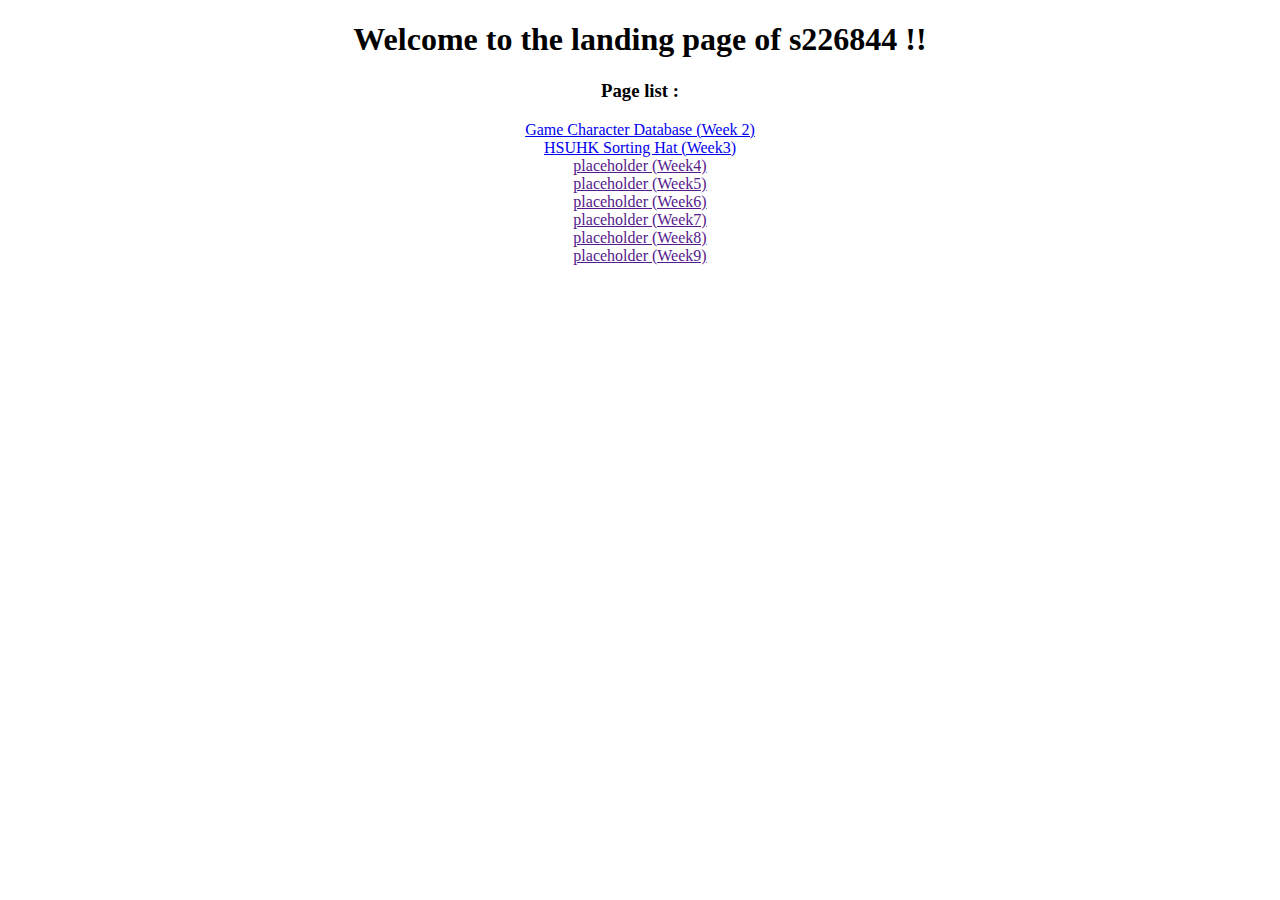
<file: index.html>
<!DOCTYPE html>
<html lang="en">
<head>
    <meta charset="UTF-8">
    <meta name="viewport" content="width=device-width, initial-scale=1.0">
    <title>Landing Page</title>
</head>
<body>
    <center>
        <h1>
            Welcome to the landing page of s226844 !!
        </h1>
        <h3>
            Page list :
        </h3>
        <p>
            <a href="gameDB.html">Game Character Database (Week 2)</a>
            <br>
            <a href="sortingHat.html">HSUHK Sorting Hat (Week3)</a>
            <br>
            <a href="">placeholder (Week4)</a>
            <br>
            <a href="">placeholder (Week5)</a>
            <br>
            <a href="">placeholder (Week6)</a>
            <br>
            <a href="">placeholder (Week7)</a>
            <br>
            <a href="">placeholder (Week8)</a>
            <br>
            <a href="">placeholder (Week9)</a>
        </p>
    </center>
</body>
</html>
</file>
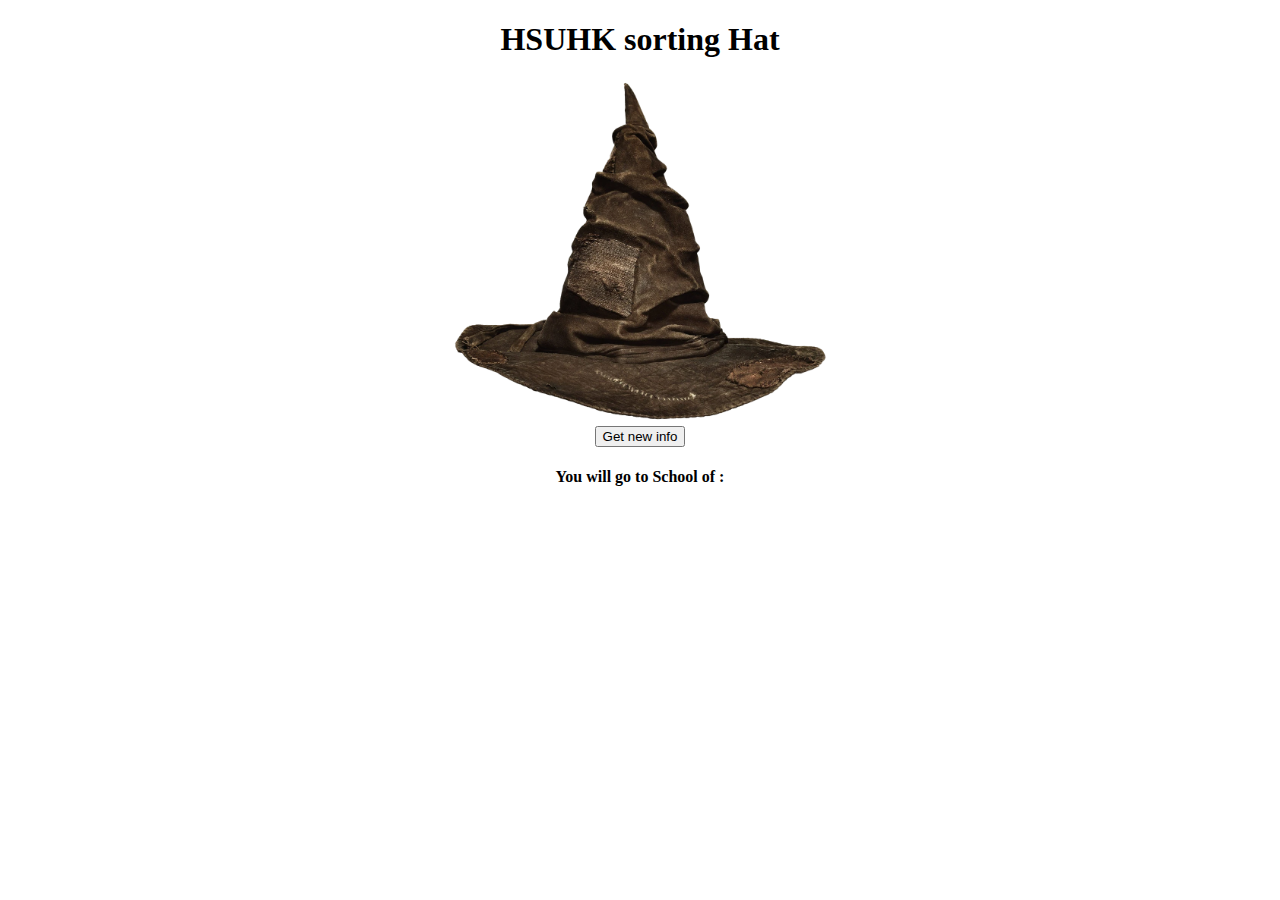
<file: sortingHat.html>
<!DOCTYPE html>
<html lang="en">
<head>
    <meta charset="UTF-8">
    <meta name="viewport" content="width=device-width, initial-scale=1.0">
    <script src="script.js"></script>
    <title>HSUHK Sorting Hat</title>
</head>
<body>
    <center>
        <h1>HSUHK sorting Hat</h1>
        <img src="/asset/Sorting_Hat.webp" width="30%" length="40%">
        <br>
        <button type="button" onclick="draw()">Get new info</button>
        <br>
        <h4> You will go to School of : </h4>
        <p id="result"></p>
    </center>
</body>
</html>
</file>
